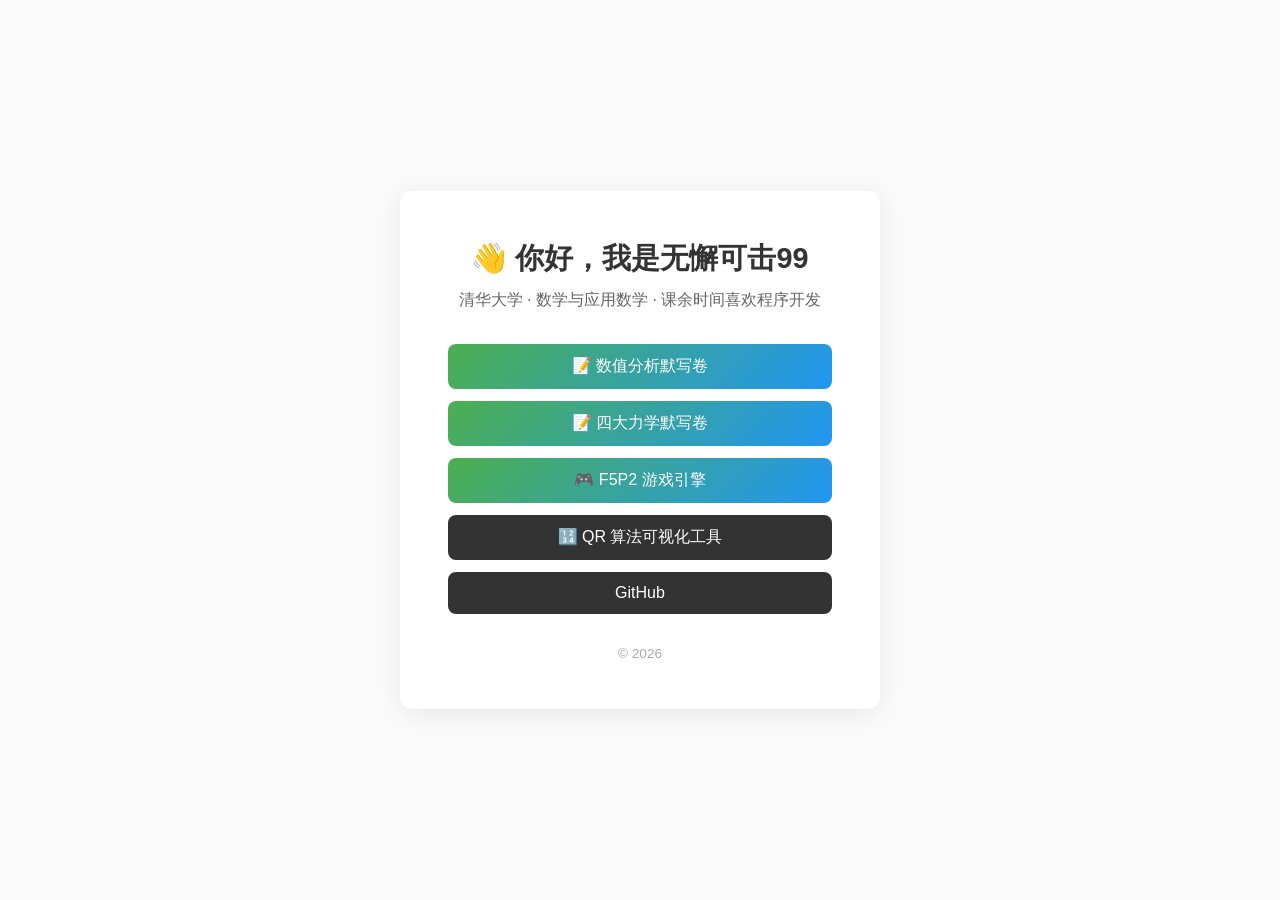
<file: index.html>
<!DOCTYPE html>
<html lang="zh-CN">
<head>
<meta charset="UTF-8">
<meta name="viewport" content="width=device-width, initial-scale=1.0">
<title>无懈可击99</title>
<style>
* { margin: 0; padding: 0; box-sizing: border-box; }
body { font-family: -apple-system, BlinkMacSystemFont, 'Segoe UI', sans-serif; background: #fafafa; color: #333; min-height: 100vh; display: flex; flex-direction: column; align-items: center; justify-content: center; }
.card { background: white; border-radius: 12px; box-shadow: 0 4px 24px rgba(0,0,0,0.08); padding: 48px; max-width: 480px; width: 90%; text-align: center; }
h1 { font-size: 1.8rem; margin-bottom: 8px; }
p.bio { color: #666; margin-bottom: 32px; line-height: 1.6; }
.links { display: flex; flex-direction: column; gap: 12px; }
.links a { display: block; padding: 12px 24px; border-radius: 8px; text-decoration: none; color: white; background: #333; font-weight: 500; transition: transform 0.15s, box-shadow 0.15s; }
.links a:hover { transform: translateY(-2px); box-shadow: 0 4px 12px rgba(0,0,0,0.15); }
.links a.highlight { background: linear-gradient(135deg, #4CAF50, #2196F3); }
footer { margin-top: 32px; color: #aaa; font-size: 0.85rem; }
</style>
</head>
<body>
<div class="card">
  <h1>👋 你好，我是无懈可击99</h1>
  <p class="bio">清华大学 · 数学与应用数学 · 课余时间喜欢程序开发</p>
  <div class="links">
    <a class="highlight" href="na/index.html">📝 数值分析默写卷</a>
    <a class="highlight" href="mechanics/index.html">📝 四大力学默写卷</a>
    <a class="highlight" href="F5P2/index.html">🎮 F5P2 游戏引擎</a>
    <a href="qr/qr-visualization.html">🔢 QR 算法可视化工具</a>
    <a href="https://github.com/wxkj99">GitHub</a>
  </div>
  <footer>&copy; 2026</footer>
</div>
</body>
</html>
</file>
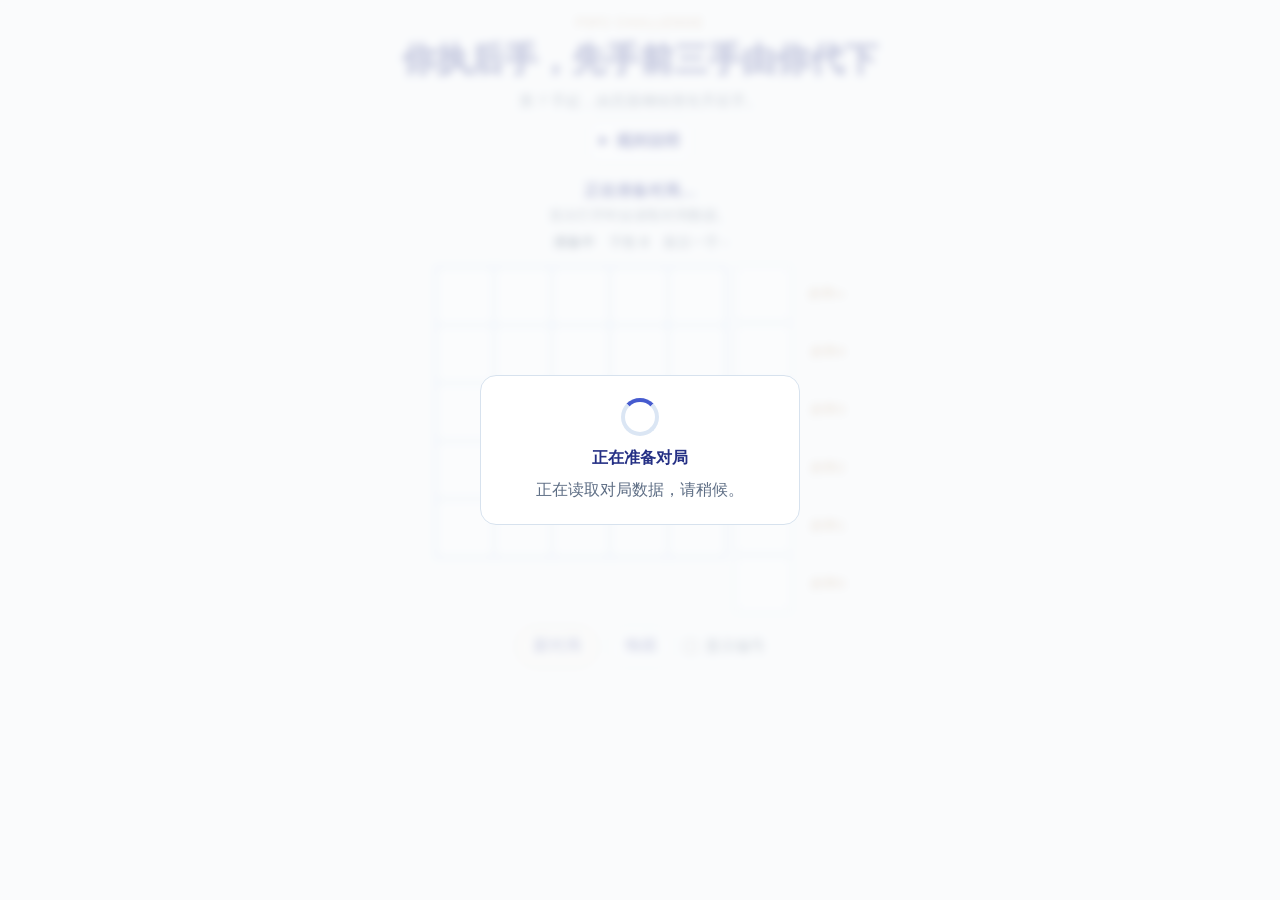
<file: F5P2/index.html>
<!DOCTYPE html>
<html lang="zh-CN">
<head>
  <meta charset="UTF-8">
  <meta name="viewport" content="width=device-width, initial-scale=1.0, viewport-fit=cover">
  <title>F5P2 挑战</title>
  <meta name="description" content="你执后手，先手前三手由你代下。第 7 手起，由页面继续替先手应手。">
  <link rel="stylesheet" href="./style.css">
</head>
<body>
  <main class="game-container">
    <header class="page-header">
      <p class="eyebrow">F5P2 Challenge</p>
      <h1>你执后手，先手前三手由你代下</h1>
      <p class="intro-copy">
        第 7 手起，由页面继续替先手应手。
      </p>
      <details class="rules-panel">
        <summary>规则说明</summary>
        <p>棋盘是射影平面 F5P2 上的 31 点 31 线。双方轮流落子，先在同一直线上占据 5 个点的一方获胜；每条线上共有 6 个点。</p>
      </details>
    </header>

    <section class="game-panel">
      <div class="status-bar" id="statusRibbon">
        <div class="status-main">
          <span id="statusText">正在准备对局…</span>
          <span id="statusSubtext">首次打开时会读取对局数据。</span>
        </div>
        <div class="status-meta">
          <span><b id="phaseLabel">准备中</b></span>
          <span>手数 <b id="plyLabel">0</b></span>
          <span>最后一手 <b id="lastMoveLabel">-</b></span>
        </div>
      </div>

      <div class="board-row">
        <div class="affine-grid" id="affineGrid" aria-label="F5P2 棋盘主体"></div>
        <div class="infinite-column" id="infiniteColumn" aria-label="无穷远点"></div>
      </div>

      <div class="toolbar">
        <button id="newGameButton" class="toolbar-button toolbar-button-primary" type="button" disabled>新对局</button>
        <button id="undoButton" class="toolbar-button" type="button" disabled>悔棋</button>
        <label class="toolbar-toggle">
          <input id="showIndicesToggle" type="checkbox">
          <span>显示编号</span>
        </label>
      </div>
    </section>

    <div id="loadingOverlay" class="loading-overlay" aria-live="polite">
      <div class="loading-card">
        <div class="spinner" aria-hidden="true"></div>
        <p id="loadingTitle">正在准备对局</p>
        <p id="loadingMessage">请稍候，页面正在读取对局数据。</p>
      </div>
    </div>
  </main>

  <script type="module" src="./app.js"></script>
</body>
</html>
</file>
<file: F5P2/style.css>
:root {
  --bg-main: #fafbfc;
  --grid-line: #c4d7ed;
  --text-dark: #253085;
  --muted: #5d6d84;
  --black-stone: #bd9368;
  --black-stone-light: #ddb368;
  --white-stone: #465bcf;
  --white-stone-light: #8da4f1;
  --highlight: #fdf388;
  --panel-border: #d7e2ee;
  --thinking-bg: #eef5ff;
  --danger: #d96d52;
}

* {
  box-sizing: border-box;
  margin: 0;
  padding: 0;
}

html,
body {
  min-height: 100%;
}

body {
  background: var(--bg-main);
  color: var(--text-dark);
  font-family: "Segoe UI", "PingFang SC", "Noto Sans SC", sans-serif;
  display: flex;
  justify-content: center;
  align-items: center;
  padding: 16px;
}

.game-container {
  width: min(760px, 100%);
  display: flex;
  flex-direction: column;
  align-items: center;
  gap: 18px;
}

.page-header {
  width: 100%;
  text-align: center;
  display: grid;
  gap: 8px;
}

.eyebrow {
  font-size: 0.75rem;
  letter-spacing: 0.14em;
  text-transform: uppercase;
  color: var(--black-stone);
}

.page-header h1 {
  font-size: clamp(1.45rem, 2.8vw, 2.1rem);
  font-weight: 700;
}

.intro-copy {
  font-size: 0.96rem;
  color: var(--muted);
}

.rules-panel {
  max-width: 680px;
  margin: 0 auto;
  text-align: left;
  border: 1px solid var(--panel-border);
  border-radius: 12px;
  padding: 10px 12px;
  background: #fff;
}

.rules-panel summary {
  cursor: pointer;
  font-weight: 600;
}

.rules-panel p {
  margin-top: 8px;
  line-height: 1.65;
  color: var(--muted);
}

.game-panel {
  width: 100%;
  display: flex;
  flex-direction: column;
  align-items: center;
  gap: 14px;
}

.status-bar {
  width: 100%;
  min-height: 52px;
  display: grid;
  gap: 8px;
  justify-items: center;
  text-align: center;
}

.status-bar.is-thinking {
  background: var(--thinking-bg);
  border-radius: 12px;
  padding: 10px 12px;
  animation: pulse 1.2s ease-in-out infinite;
}

.status-main {
  display: grid;
  gap: 4px;
}

#statusText {
  font-size: 1rem;
  font-weight: 700;
}

#statusSubtext {
  font-size: 0.9rem;
  color: var(--muted);
}

.status-meta {
  display: flex;
  flex-wrap: wrap;
  justify-content: center;
  gap: 14px;
  font-size: 0.88rem;
  color: var(--muted);
}

.board-row {
  display: flex;
  gap: 8px;
  justify-content: center;
  align-items: flex-start;
}

.affine-grid {
  display: grid;
  grid-template-columns: repeat(5, 56px);
  grid-template-rows: repeat(5, 56px);
  gap: 2px;
  background: var(--grid-line);
  border: 2px solid var(--grid-line);
}

.infinite-column {
  display: flex;
  flex-direction: column-reverse;
  gap: 2px;
}

.infinite-row {
  display: flex;
  align-items: center;
  gap: 6px;
  height: 56px;
}

.slope-label {
  width: 48px;
  text-align: right;
  font-size: 0.8rem;
  color: var(--black-stone);
  letter-spacing: 0.3px;
}

.board-cell,
.infinite-cell {
  position: relative;
  background: #fff;
  border: 0;
  display: flex;
  align-items: center;
  justify-content: center;
  cursor: pointer;
  transition: background-color 0.12s ease;
  touch-action: manipulation;
}

.board-cell {
  width: 56px;
  height: 56px;
}

.infinite-cell {
  width: 56px;
  height: 56px;
  border: 1px solid var(--grid-line);
}

.board-cell:hover,
.board-cell.is-clickable,
.infinite-cell:hover,
.infinite-cell.is-clickable {
  background: #eaf1fb;
}

.board-cell:disabled,
.infinite-cell:disabled {
  cursor: default;
}

.board-cell.is-last-move,
.infinite-cell.is-last-move {
  background: #fff2d5;
}

.board-cell.is-winning-line,
.infinite-cell.is-winning-line {
  background: #fff7bd;
  box-shadow: inset 0 0 0 2px #d9b24f;
}

.board-cell.is-winning-line.is-last-move,
.infinite-cell.is-winning-line.is-last-move {
  background: #ffe9a0;
}

.piece {
  width: 36px;
  height: 36px;
  border-radius: 50%;
  box-shadow: 0 1px 3px rgba(0, 0, 0, 0.08);
}

.piece.black {
  background: linear-gradient(180deg, var(--black-stone-light), var(--black-stone));
}

.piece.white {
  background: linear-gradient(180deg, var(--white-stone-light), var(--white-stone));
}

.index-label {
  position: absolute;
  right: 4px;
  bottom: 3px;
  font-size: 0.68rem;
  color: rgba(37, 48, 133, 0.55);
}

.toolbar {
  width: 100%;
  display: flex;
  flex-wrap: wrap;
  justify-content: center;
  align-items: center;
  gap: 10px;
}

.toolbar-button {
  appearance: none;
  border: 1px solid var(--grid-line);
  border-radius: 999px;
  background: #fff;
  color: var(--text-dark);
  padding: 9px 16px;
  font: inherit;
  font-weight: 600;
  cursor: pointer;
}

.toolbar-button-primary {
  border-color: var(--black-stone);
  background: #fffaf1;
}

.toolbar-button:disabled {
  opacity: 0.5;
  cursor: default;
}

.toolbar-toggle {
  display: inline-flex;
  align-items: center;
  gap: 8px;
  font-size: 0.92rem;
  color: var(--muted);
}

.loading-overlay {
  position: fixed;
  inset: 0;
  display: flex;
  align-items: center;
  justify-content: center;
  padding: 20px;
  background: rgba(250, 251, 252, 0.72);
  backdrop-filter: blur(4px);
}

.loading-overlay.hidden {
  display: none;
}

.loading-card {
  width: min(320px, 100%);
  padding: 22px 18px;
  border-radius: 16px;
  border: 1px solid var(--panel-border);
  background: #fff;
  text-align: center;
}

.spinner {
  width: 38px;
  height: 38px;
  margin: 0 auto 12px;
  border-radius: 50%;
  border: 4px solid #dbe6f4;
  border-top-color: var(--white-stone);
  animation: spin 1s linear infinite;
}

#loadingTitle {
  font-weight: 700;
}

#loadingMessage {
  margin-top: 8px;
  line-height: 1.6;
  color: var(--muted);
}

@keyframes spin {
  to {
    transform: rotate(360deg);
  }
}

@keyframes pulse {
  0%, 100% {
    box-shadow: 0 0 0 0 rgba(70, 91, 207, 0.05);
  }
  50% {
    box-shadow: 0 0 0 8px rgba(70, 91, 207, 0.08);
  }
}

@media (max-width: 640px) {
  body {
    align-items: flex-start;
  }

  .game-container {
    gap: 14px;
  }

  .board-row {
    flex-direction: column;
    align-items: center;
  }

  .infinite-column {
    flex-direction: row;
    flex-wrap: wrap;
    justify-content: center;
    gap: 8px;
  }

  .infinite-row {
    flex-direction: column;
    height: auto;
    gap: 4px;
  }

  .slope-label {
    width: auto;
    text-align: center;
    font-size: 0.74rem;
  }
}
</file>
